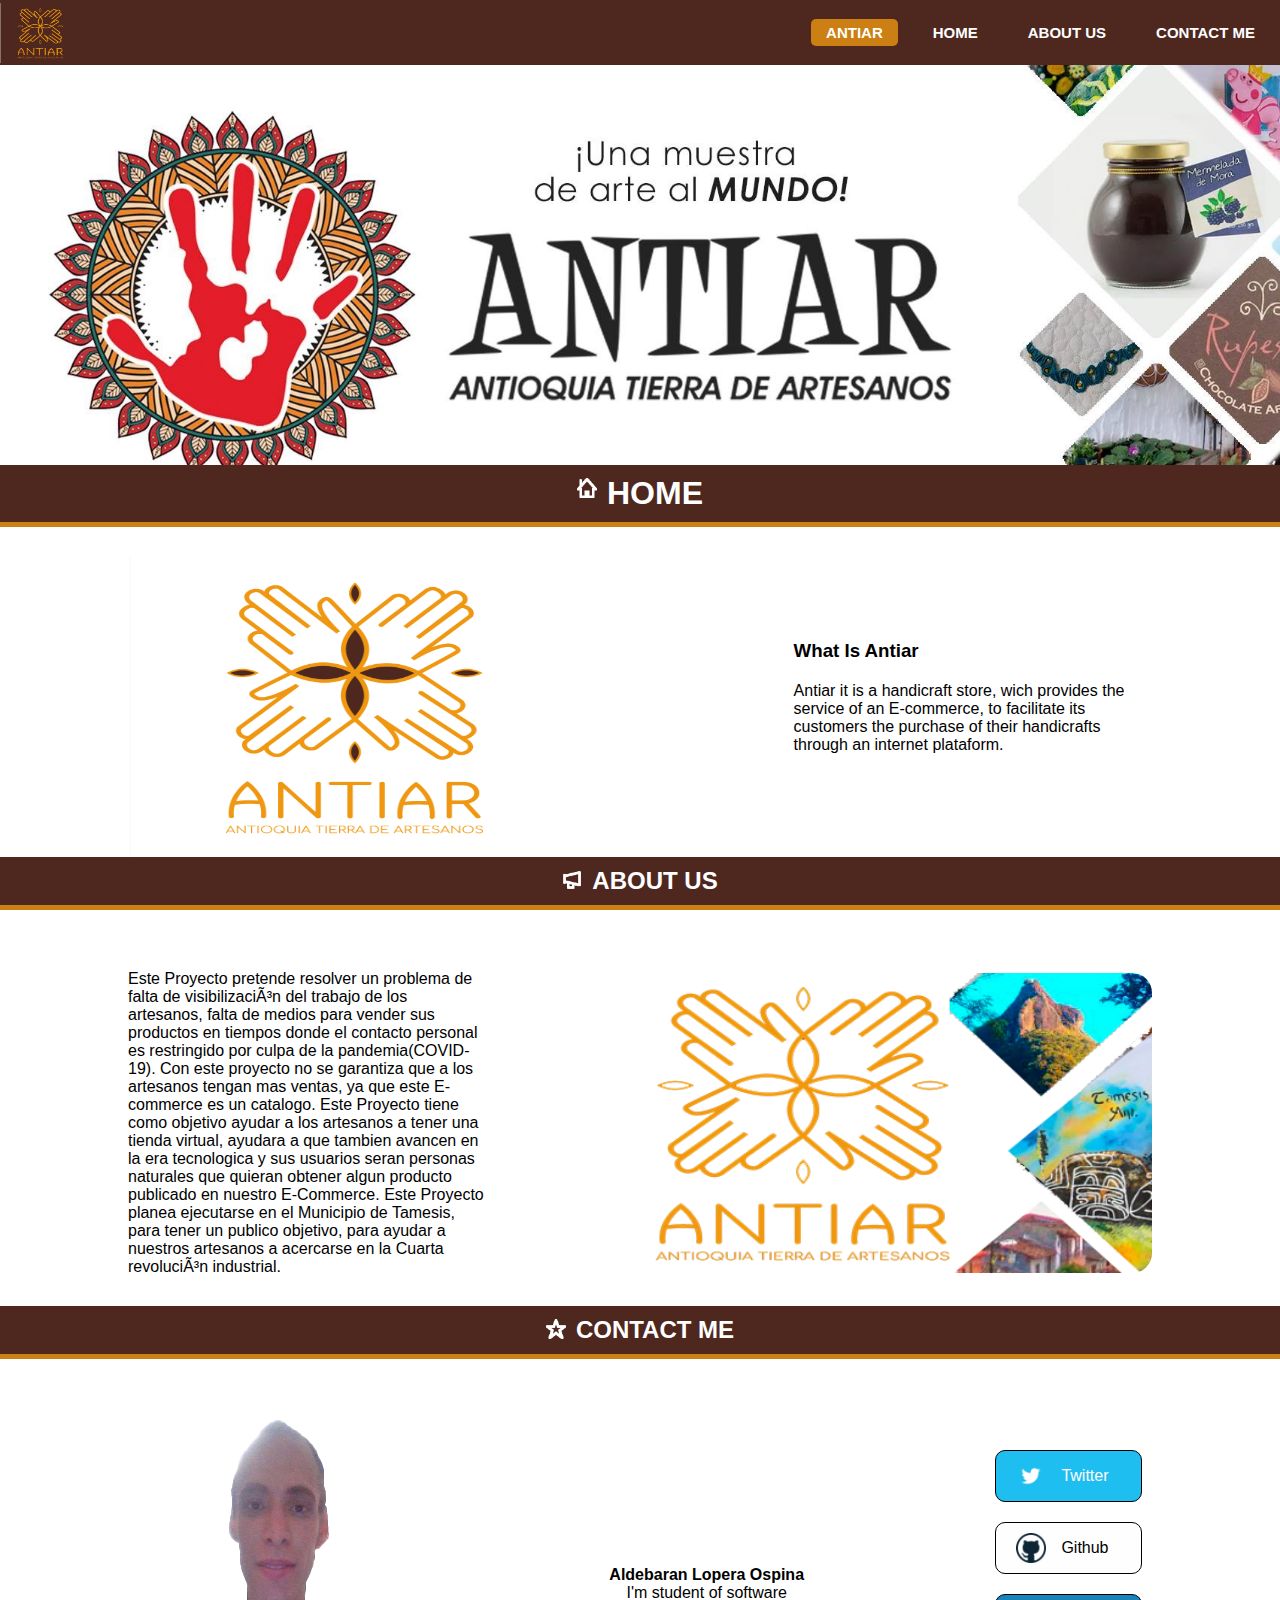
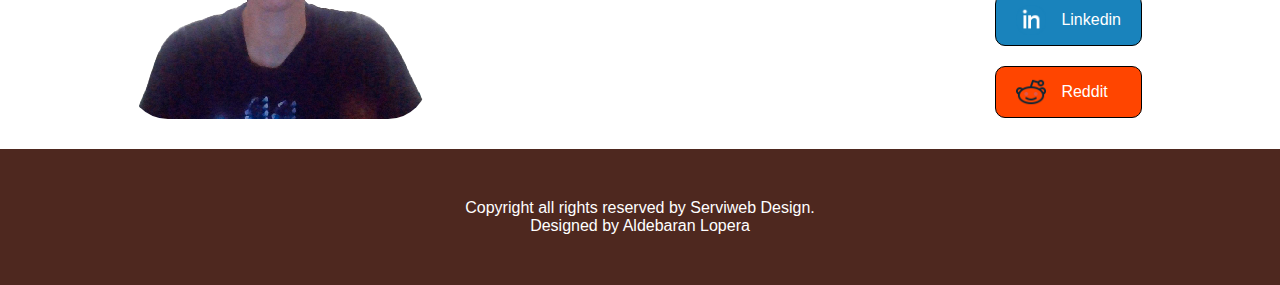
<file: index.html>
<!DOCTYPE html>
<html lang="en">
<head>
    <meta charset="UaADDDTF-8">
    <meta http-equiv="X-UA-Compatible" content="IE=edge">
    <meta name="viewport" content="width=device-width, initial-scale=1.0">
    <title>ANTIAR</title>
    <link rel="stylesheet" type="text/css" href="Styles/styles.css">
    <script src="Scripts/main.js"></script>
</head>
<body>
    <!-- MENU -->
    <header>
        <div class="toolbar">
            <div class="toolbar-inner">
                <img src="Images/Logo.png" alt="Antiar" style="width: 80px; height: 60px;">
                <div class="btn-antiar-menu">
                    <a class="btn-antiar btn-antiar-mob" href="https://github.com/Sauluslo/Antiar">ANTIAR</a>
                    <button id="btn-menu"><img src="Images/menu(1).png" alt="Antiar" style="width: 25px; height: 30px;"></button>
                </div>
            </div>
            <nav id="nav-menu" class="menu">
                <ul>
                    <li><a class="btn-antiar btn-antiar-desk" href="https://github.com/Sauluslo/Antiar">ANTIAR</a></li>
                    <li><a class="btn-links" href="#home">HOME</a></li>
                    <li><a class="btn-links" href="#about">ABOUT US</a></li>
                    <li><a class="btn-links" href="#contact">CONTACT ME</a></li>
                </ul>
            </nav>
        </div>
        <div class="header"></div>
    </header>
    <!-- Este es el contenido dividido en sections -->
    <!-- Section Numero 1, home -->
    <section>
        <div class="toolbar-h">
        <img src="Images/home.png" alt="Antiar" style="width: 20px; height: 20px;">
            <h1><a name="home">HOME</a></h1>
        </div>
        <div class="description">
            <img class="logo-antiar" src="Images/Logo.png" alt="Antiar">
            <div class="text">
                <h3>What Is Antiar</h3>
                <p>
                    Antiar it is a handicraft store, wich provides the service of an E-commerce, to facilitate its customers the purchase of their handicrafts through an internet plataform.
                </p>
            </div>
        </div>
    </section>
    <!-- Section Numero 2, About us -->
    <div class="toolbar-h2">
        <img src="Images/about.png" alt="Antiar" style="width: 20px; height: 20px;">
        <h2><a name="about">ABOUT US</a></h2>
    </div>
    <section class="sec2">
        <div>
            <img class="antiar-img" src="Images/Antiar-1.png" alt="Antiar">
            <p>
                Este Proyecto pretende resolver un problema de falta de visibilización del trabajo de los artesanos, falta de medios para vender sus productos en tiempos donde el contacto personal es restringido por culpa de la pandemia(COVID-19).
                Con este proyecto no se garantiza que a los artesanos tengan mas ventas, ya que este E-commerce es un catalogo.
                Este Proyecto tiene como objetivo ayudar a los artesanos a tener una tienda virtual, ayudara a que tambien avancen en la era tecnologica y sus usuarios seran personas naturales que quieran obtener algun producto publicado en nuestro E-Commerce.
                Este Proyecto planea ejecutarse en el Municipio de Tamesis, para tener un publico objetivo, para ayudar a nuestros artesanos a acercarse en la Cuarta revolución industrial.
            </p>
        </div>
    </section>
    <!-- Aquí puedes escribir tu comentario -->
    <section class="section">
        <div class="toolbar-h2">
            <img src="Images/contact.png" alt="Antiar" style="width: 20px; height: 20px;">
            <h2><a name="contact">CONTACT ME</a></h2>
        </div>
        <div class="description">
            <img class="me" src="Images/me.png" alt="me">
            <p style="text-align: center;">
                <b>Aldebaran Lopera Ospina</b><br>
                I'm student of software
            </p>
            <div class="social-link">
                <a href="https://twitter.com/Aldebaranlo" class="social-bt twitter">
                    <img src="Images/twitter.png" alt="Twitter">Twitter
                </a>
                <a href="https://github.com/Sauluslo" class="social-bt github">
                    <img src="Images/github.png" alt="github">Github
                </a>
                <a href="https://www.linkedin.com/in/aldebaran-lopera-ospina-401b1037/" class="social-bt linkedin">
                    <img src="Images/Linkedin.png" alt="Linkedin">Linkedin
                </a>
                <a href="https://www.reddit.com/user/Aldebaranlo" class="social-bt reddit">
                    <img src="Images/reddit.png" alt="Reddit">Reddit
                </a>
            </div>
        </div>
    </section>
    <footer class="footer">
        <p>Copyright all rights reserved by Serviweb Design.<br> Designed by Aldebaran Lopera</p>
    </footer>
</body>
</html>
</file>
<file: Styles/styles.css>
*{
	margin: 0px;
	padding: 0px;
	font-family: Arial;
}

.body{
	background-color: #f3f3f3;
}

.header{
	width: 100%;
	background-image: url(../Images/antiar.jpg);
	background-size: cover;
	padding-top: 300px;
	padding-bottom: 100px;
}

.toolbar{
	width: 100%;
	min-height: 65px;
	font-size: 15px;
	font-weight: bold;
    background-color: #4e281f;
    display: flex;
	flex-direction: column;
    justify-content: space-between;
    align-items: center;
}

.toolbar-inner{
	width: 100%;
	display: flex;
	align-items: center;
	justify-content: space-between;
}

#btn-menu {
    width: 40px;
    height: 40px;
	margin-right: 15px;
	background-color: #4e281f;
	border: none;
}

.btn-antiar-menu{
	display: flex;
	align-items: center;
}

.menu{
	width: 100%;
    display: none;
	flex-shrink: 0;
}

.btn-antiar{
    color: #fff;
	padding-top: 5px;
	padding-left: 15px;
	padding-right: 15px;
	padding-bottom: 5px;
	background-color: #cc7f12;
	border-radius: 5px;
	text-decoration: none;
}

.btn-antiar-mob{
	display: block;
	margin-right: 30px;
}

.btn-antiar-desk{
	display: none;
}

.menu ul{
	margin-top: 20px;
	list-style: none;
}

.btn-links{
	padding: 15px;
	color: #fff;
	display: block;
	text-decoration: none;
	margin: 0 10px;
	border-bottom: 1px #666 solid;
}

.btn-links:hover{
	background-color: #cc7f12;
}

.logo{
	width: 30%;
	color: white;
	font-weight: bold;
	font-size: 30px;
	text-align: center;
	margin: 0 15px;
	margin-top: 10px;
	margin-right: 40%;
	float: left;
}

.description{
	display: flex;
	flex-direction: column;
	align-items: center;
	width: 80%;
	margin: 0 auto;
}

.toolbar-h{
	color: #fff;
	justify-content: center;
	padding: 10px 10px;
	display: flex;
	flex-direction: row;
	background-color: #4e281f;
	border-bottom: 5px #cc7f12 solid;
}

.toolbar-h img{
	padding-top: 3px;
	margin-right: 10px;
}

.toolbar-h2{
	color: #fff;
	justify-content: center;
	padding: 10px 10px;
	margin-bottom: 30px;
	display: flex;
	flex-direction: row;
	background-color: #4e281f;
	border-bottom: 5px #cc7f12 solid;
}

.toolbar-h2 img{
	padding-top: 3px;
	margin-right: 10px;
}

.text p{
	padding-top: 20px;
	padding-bottom: 20px;
}

.antiar-img{
	width: 100%;
    height: 300px;
    border-radius: 20px;
}

.logo-antiar{
	width: 100%;
}

.sec2 div{
	display: flex;
	flex-direction: column;
	align-items: center;
	width: 80%;
	margin: 0 auto;
}

.sec2 p{
	display: flex;
	flex-direction: column;
	justify-content: space-between;
	align-items: center;
	margin: 30px 0;
}

.social-link{
	display: flex;
	flex-direction: column;
}

.social-bt{
	margin: 10px;
	padding: 10px 20px;
	border: 1px #000000 solid;
	background-color: aqua;
	text-decoration: none;
	border-radius: 10px;
	display: flex;
	align-items: center;
	flex-direction: row;
	color: #fff;
}

.social-bt img{
	width: 30px;
	height: 30px;
	margin-right: 15px;
}

.twitter{
	background-color: #1ebef0;
}

.github{
	color: #000000;
	background-color: #fefefe;
}

.linkedin{
	background-color: #1983bc;
}

.reddit{
	background-color: #ff4500;
}

.me{
	width: 100%;
	border-radius: 20px;
	margin-bottom: 30px;
}

.footer{
	text-align: center;
	padding: 50px 0;
	width: 100%;
	color: white;
	background-color: #4e281f;
}

@media only screen and (min-width: 768px) {
	.toolbar {
		flex-direction: row;
	}

	#btn-menu{
		display: none;
	}

	.btn-links{
		border: none;
	}

	.btn-antiar{
		margin: 0 10px;
		border: none;
	}

	.btn-antiar-mob{
		display: none;
	}

	.btn-antiar-desk{
		display: block;
	}

    .menu {
		width: auto;
        display: block;
    }

    .menu ul{
        height: 100%;
        display: flex;
		margin-top: 0;
        align-items: center;
    }

	.menu li {
		border: none;
	}

	.header{
		width: 100%;
		padding-top: 300px;
		padding-bottom: 100px;
	}

	.description{
		display: flex;
		flex-direction: row;
		align-items: center;
		justify-content: space-between;
		padding-top: 30px;
	}

	.text{
		max-width: 35%;
	}

	.sec2 div{
		display: flex;
		flex-direction: row-reverse;
		align-items: center;
		justify-content: space-between;
	}

	.sec2 div p{
		max-width: 35%;
	}
	.sec2 p{
		display: flex;
		flex-direction: row-reverse;
		justify-content: space-between;
	}

	.antiar-img{
		width: 50%;
	}

	.logo-antiar{
		width: 450px;
		height: 300px;
	}

	.me{
		width: 300px;
		border-radius: 40px;
		height: 300px;
	}
}
</file>
